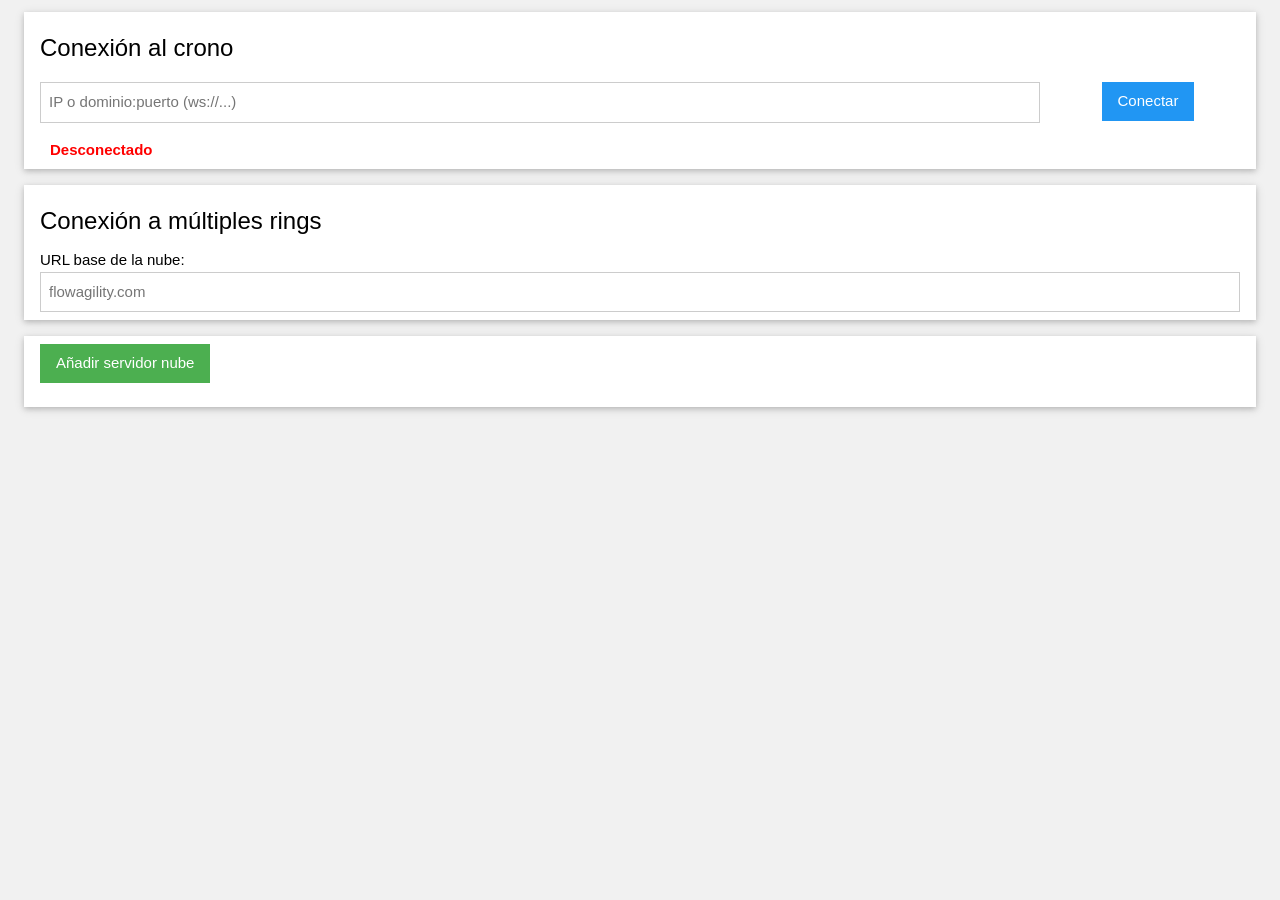
<file: index.html>
<!DOCTYPE html>
<html lang="es">

<head>
    <meta charset="UTF-8">
    <title>Relay WebSocket</title>
    <link rel="stylesheet" href="https://www.w3schools.com/w3css/4/w3.css">
    <link rel="stylesheet" href="./style.css" >
    <script src="./script.js" defer></script>
</head>

<body class="w3-padding-large w3-light-grey">

    <div class="w3-card w3-white w3-padding w3-margin-bottom">
        <h3>Conexión al crono</h3>
        <div class="w3-row w3-margin-top">
            <div class="w3-col s10">
                <input class="w3-input w3-border" type="text" id="localUrl" placeholder="IP o dominio:puerto (ws://...)">
            </div>
            <div class="w3-col s2 w3-center">
                <button class="w3-button w3-blue w3-margin-left" id="toggleLocal">Conectar</button>
            </div>
        </div>
        <div class="w3-margin-top">
            <span id="estadoLocal" class="status desconectado">Desconectado</span>
        </div>
    </div>

    <div class="w3-card w3-white w3-padding w3-margin-bottom">
        <h3>Conexión a múltiples rings</h3>
        <label for="baseNube">URL base de la nube:</label>
        <input class="w3-input w3-border" type="text" id="baseNube" placeholder="flowagility.com">
    </div>

    <div class="w3-card w3-white w3-padding">
        <button class="w3-button w3-green w3-margin-bottom" id="addNube">Añadir servidor nube</button>
        <div class="w3-responsive">
            <table class="w3-table w3-bordered w3-striped w3-small" id="nubeLista"></table>
        </div>
    </div>

</body>

</html>
</file>
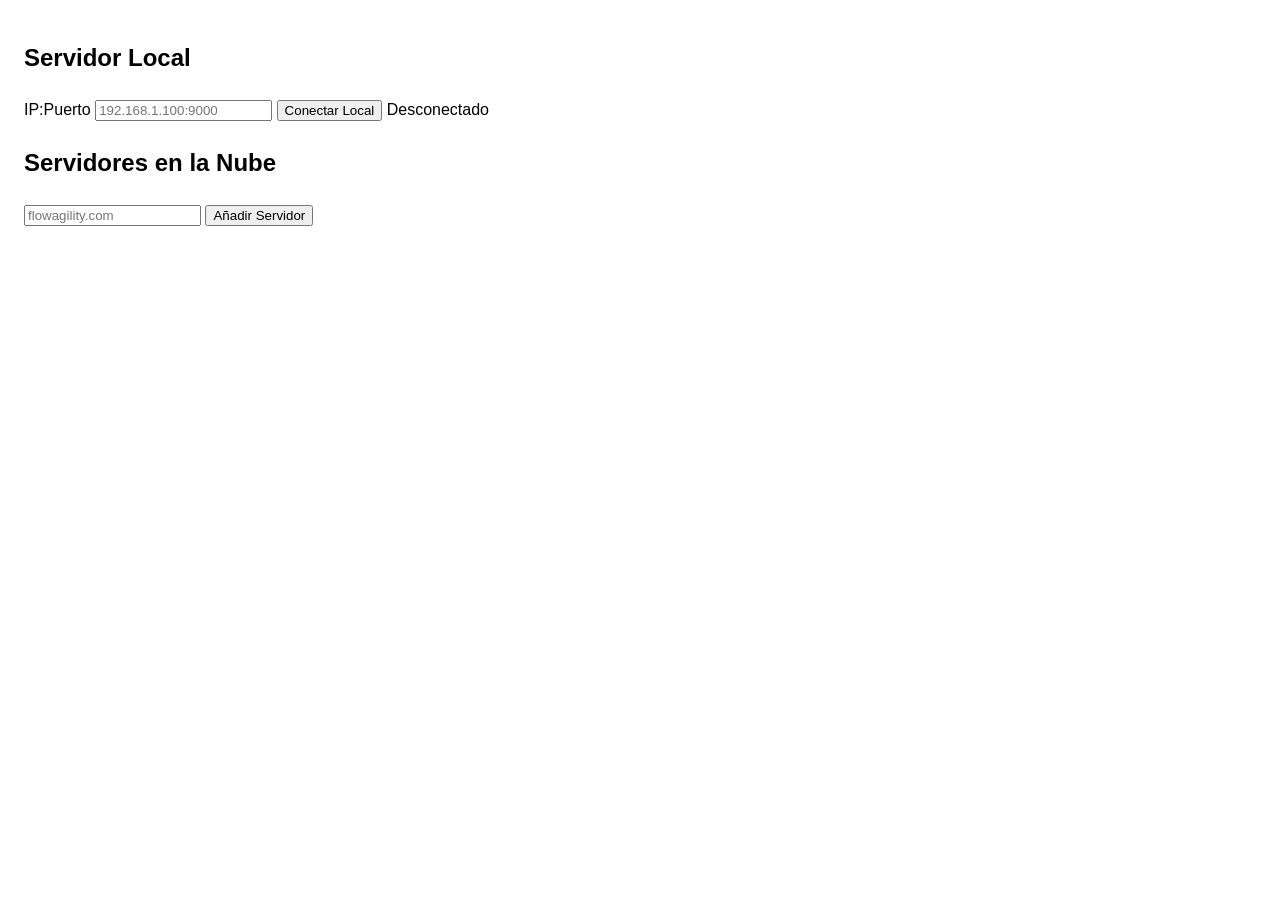
<file: primerIntento.html>
<!DOCTYPE html>
<html lang="es">

<head>
    <meta charset="UTF-8" />
    <title>WebSocket Bridge</title>
    <style>
        body {
            font-family: sans-serif;
            padding: 1rem;
        }

        label,
        input,
        button,
        div {
            margin: 0.5rem 0;
        }

        .cloud-conn {
            margin-bottom: 1rem;
            border: 1px solid #ccc;
            padding: 0.5rem;
            border-radius: 5px;
        }

        .inline {
            display: inline-block;
            margin-right: 0.5rem;
        }
    </style>
</head>

<body>

    <h2>Servidor Local</h2>
    <label for="localAddress">IP:Puerto</label>
    <input id="localAddress" type="text" placeholder="192.168.1.100:9000" />
    <button onclick="connectLocal()">Conectar Local</button>
    <span id="localStatus">Desconectado</span>

    <h2>Servidores en la Nube</h2>
    <input id="cloudBase" type="text" placeholder="flowagility.com" />
    <button onclick="addCloudServer()">Añadir Servidor</button>
    <div id="cloudContainer"></div>

    <script>
        let localSocket = null;
        const cloudSockets = new Map(); // Map<mac, WebSocket>

        function randomMAC() {
            return 'xx:xx:xx:xx:xx:xx'.replace(/x/g, () =>
                Math.floor(Math.random() * 16).toString(16)
            );
        }

        function connectLocal() {
            const address = document.getElementById('localAddress').value;
            if (!address) return alert('Introduce IP:Puerto');
            const url = `ws://${address}`;
            if (localSocket && localSocket.readyState <= 1) {
                localSocket.close();
                document.getElementById('localStatus').textContent = 'Desconectado';
                return;
            }

            localSocket = new WebSocket(url);
            document.getElementById('localStatus').textContent = 'Conectando...';

            localSocket.onopen = () => {
                document.getElementById('localStatus').textContent = 'Conectado';
            };

            localSocket.onclose = () => {
                document.getElementById('localStatus').textContent = 'Desconectado';
            };

            localSocket.onerror = () => {
                document.getElementById('localStatus').textContent = 'Error';
            };

            localSocket.onmessage = (event) => {
                for (const [_, socket] of cloudSockets) {
                    if (socket.readyState === WebSocket.OPEN) {
                        socket.send(event.data);
                    }
                }
            };
        }

        function addCloudServer() {
            const base = document.getElementById('cloudBase').value.trim();
            if (!base) return alert('Introduce una URL base de la nube');

            const mac = randomMAC().replace(/:/g, '');
            const fullURL = `wss://${base}/${mac}`;

            const container = document.createElement('div');
            container.className = 'cloud-conn';

            const macLabel = document.createElement('label');
            macLabel.className = 'inline';
            macLabel.textContent = mac;

            const urlLabel = document.createElement('label');
            urlLabel.className = 'inline';
            urlLabel.textContent = fullURL;

            const statusLabel = document.createElement('label');
            statusLabel.className = 'inline';
            statusLabel.textContent = 'Desconectado';

            const toggleButton = document.createElement('button');
            toggleButton.textContent = 'Conectar';
            toggleButton.onclick = () => {
                if (cloudSockets.has(mac)) {
                    const socket = cloudSockets.get(mac);
                    socket.close();
                    cloudSockets.delete(mac);
                    toggleButton.textContent = 'Conectar';
                    statusLabel.textContent = 'Desconectado';
                } else {
                    const socket = new WebSocket(fullURL);
                    cloudSockets.set(mac, socket);
                    toggleButton.textContent = 'Desconectando...';
                    statusLabel.textContent = 'Conectando...';

                    socket.onopen = () => {
                        toggleButton.textContent = 'Desconectar';
                        statusLabel.textContent = 'Conectado';
                    };

                    socket.onclose = () => {
                        cloudSockets.delete(mac);
                        toggleButton.textContent = 'Conectar';
                        statusLabel.textContent = 'Desconectado';
                    };

                    socket.onerror = () => {
                        statusLabel.textContent = 'Error';
                    };

                    socket.onmessage = (event) => {
                        if (localSocket && localSocket.readyState === WebSocket.OPEN) {
                            localSocket.send(event.data);
                        }
                    };
                }
            };

            container.appendChild(macLabel);
            container.appendChild(urlLabel);
            container.appendChild(toggleButton);
            container.appendChild(statusLabel);

            document.getElementById('cloudContainer').appendChild(container);
        }
    </script>

</body>

</html>
</file>
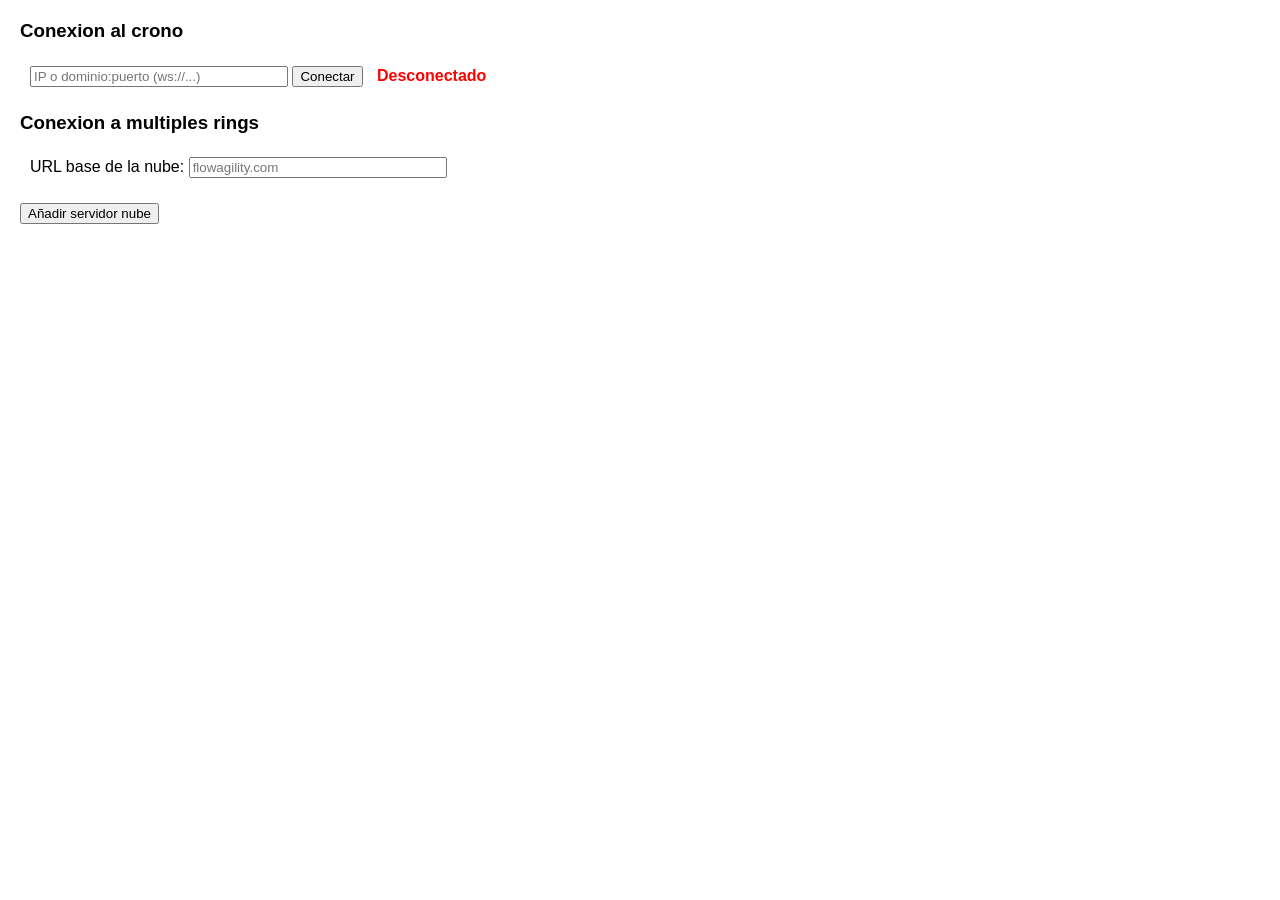
<file: segundointento.html>
<!DOCTYPE html>
<html lang="es">

<head>
    <meta charset="UTF-8">
    <title>Relay WebSocket</title>
    <style>
        body {
            font-family: sans-serif;
            margin: 20px;
        }

        .status {
            font-weight: bold;
            margin-left: 10px;
        }

        .conectado {
            color: green;
        }

        .desconectado {
            color: red;
        }

        .linea {
            margin: 5px;
            padding: 5px;
        }

        input[type="text"] {
            width: 250px;
        }

        .seccion {
            margin-bottom: 20px;
        }
    </style>
</head>

<body>

    <!-- Sección 1: Servidor local -->
    <div class="seccion">
        <h3>Conexion al crono</h3>
        <div class="linea">
            <input type="text" id="localUrl" placeholder="IP o dominio:puerto (ws://...)" />
            <button id="toggleLocal">Conectar</button>
            <span id="estadoLocal" class="status desconectado">Desconectado</span>
        </div>
    </div>

    <!-- Sección 2: URL base de la nube -->
    <div class="seccion">
        <h3>Conexion a multiples rings</h3>
        <div class="linea">
            <label for="baseNube">URL base de la nube:</label>
            <input type="text" id="baseNube" placeholder="flowagility.com" />
        </div>
    </div>

    <!-- Sección 3: Servidores de la nube -->
    <div class="seccion">
        <button id="addNube">Añadir servidor nube</button>
        <table id="nubeLista"></table>
    </div>

    <script>
        const localInput = document.getElementById("localUrl");
        const toggleLocalBtn = document.getElementById("toggleLocal");
        const estadoLocal = document.getElementById("estadoLocal");

        const baseNubeInput = document.getElementById("baseNube");
        const addNubeBtn = document.getElementById("addNube");
        const nubeLista = document.getElementById("nubeLista");

        let localSocket = null;
        let nubeSockets = [];

        function actualizarEstado(label, conectado) {
            label.textContent = conectado ? "Conectado" : "Desconectado";
            label.className = "status " + (conectado ? "conectado" : "desconectado");
        }

        function toggleConexionLocal() {
            if (localSocket && localSocket.readyState === WebSocket.OPEN) {
                localSocket.close();
            } else {
                try {
                    localSocket = new WebSocket(`ws://${localInput.value}`);
                    localSocket.onopen = () => {
                        toggleLocalBtn.textContent = "Desconectar";
                        actualizarEstado(estadoLocal, true);
                    };
                    localSocket.onclose = () => {
                        toggleLocalBtn.textContent = "Conectar";
                        actualizarEstado(estadoLocal, false);
                    };
                    localSocket.onmessage = (event) => {
                        nubeSockets.forEach(obj => {
                            if (obj.socket.readyState === WebSocket.OPEN) {
                                obj.socket.send(event.data);
                            }
                        });
                    };
                } catch (e) {
                    console.error("Error al conectar al servidor local:", e);
                }
            }
        }

        function generarMAC() {
            return 'xx:xx:xx:xx:xx:xx'.replace(/x/g, () =>
                Math.floor(Math.random() * 16).toString(16).toUpperCase()
            );
        }

        function añadirServidorNube() {
            const mac = generarMAC().replace(/:/g, '');
            const base = baseNubeInput.value.trim();
            if (!base) return alert("Introduce una URL base válida");
            const fullUrl = `wss://${base}/${mac}`;

            const socketObj = {
                mac,
                socket: null,
                conectado: false,
                labelEstado: null,
                btn: null
            };

            const fila = document.createElement("tr");
            fila.className = "linea";

            const macCelda = document.createElement("td");
            const macLabel = document.createElement("span");
            macLabel.textContent = mac;

            const urlCelda = document.createElement("td");
            const urlLabel = document.createElement("span");
            urlLabel.textContent = fullUrl;

            const btnCelda = document.createElement("td");
            const btn = document.createElement("button");
            btn.textContent = "Conectar";

            const estadoCelda = document.createElement("td");
            const estado = document.createElement("span");
            estado.className = "status desconectado";
            estado.textContent = "Desconectado";

            btn.onclick = () => {
                if (socketObj.socket && socketObj.socket.readyState === WebSocket.OPEN) {
                    socketObj.socket.close();
                } else {
                    try {
                        const sock = new WebSocket(fullUrl);
                        socketObj.socket = sock;
                        sock.onopen = () => {
                            btn.textContent = "Desconectar";
                            actualizarEstado(estado, true);
                        };
                        sock.onclose = () => {
                            btn.textContent = "Conectar";
                            actualizarEstado(estado, false);
                        };
                        sock.onmessage = (event) => {
                            if (localSocket && localSocket.readyState === WebSocket.OPEN) {
                                localSocket.send(event.data);
                            }
                        };
                    } catch (e) {
                        console.error("Error al conectar a la nube:", e);
                    }
                }
            };

            socketObj.labelEstado = estado;
            socketObj.btn = btn;

            fila.appendChild(macCelda);
            macCelda.appendChild(macLabel);

            fila.appendChild(urlCelda);
            urlCelda.appendChild(urlLabel);

            fila.appendChild(btnCelda);
            btnCelda.appendChild(btn);

            fila.appendChild(estadoCelda);
            estadoCelda.appendChild(estado);

            nubeLista.appendChild(fila);
            nubeSockets.push(socketObj);
        }

        toggleLocalBtn.onclick = toggleConexionLocal;
        addNubeBtn.onclick = añadirServidorNube;
    </script>
</body>

</html>
</file>
<file: style.css>
.status {
    font-weight: bold;
    margin-left: 10px;
}

.conectado {
    color: green;
}

.desconectado {
    color: red;
}

input[type="text"] {
    width: 100%;
}

#nubeLista {
    width: 1000px;
}

#nubeLista td {
    padding: 8px;
    vertical-align: middle;
}

.linea {
    margin-top: 10px;
}
</file>
